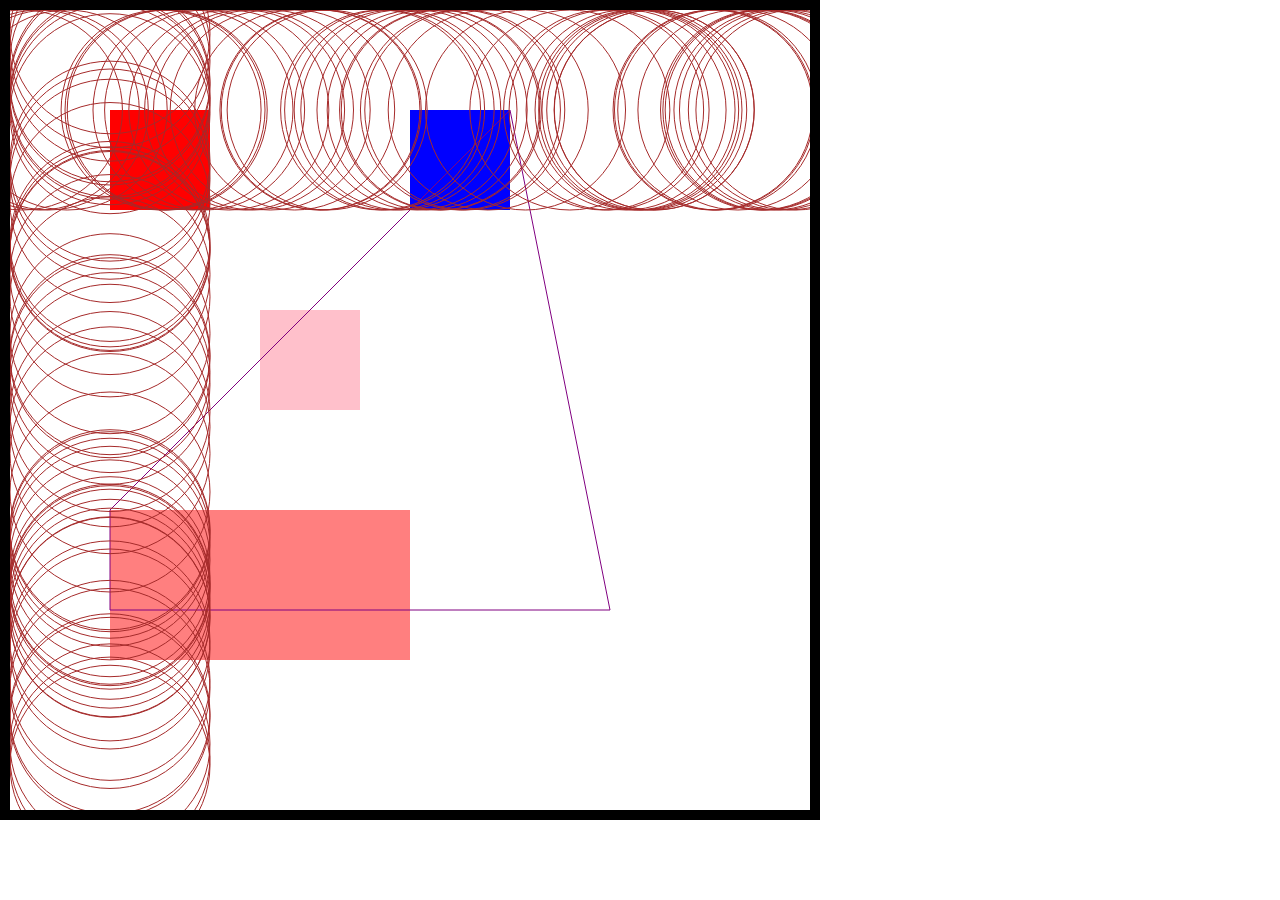
<file: index.html>
<!DOCTYPE html>
<html lang="en">
<head>
    <meta charset="UTF-8">
    <meta http-equiv="X-UA-Compatible" content="IE=edge">
    <meta name="viewport" content="width=device-width, initial-scale=1.0">
    <title> Canvas 101 </title>
    <link rel="stylesheet" href="/styles/style.css">
</head>
<body>
    <canvas></canvas>


    <script src="/scripts/canvas.js"></script>
</body>
</html>
</file>
<file: styles/style.css>
canvas {
    border: 10px solid black;

}

body {
    margin: 0;
}
</file>
